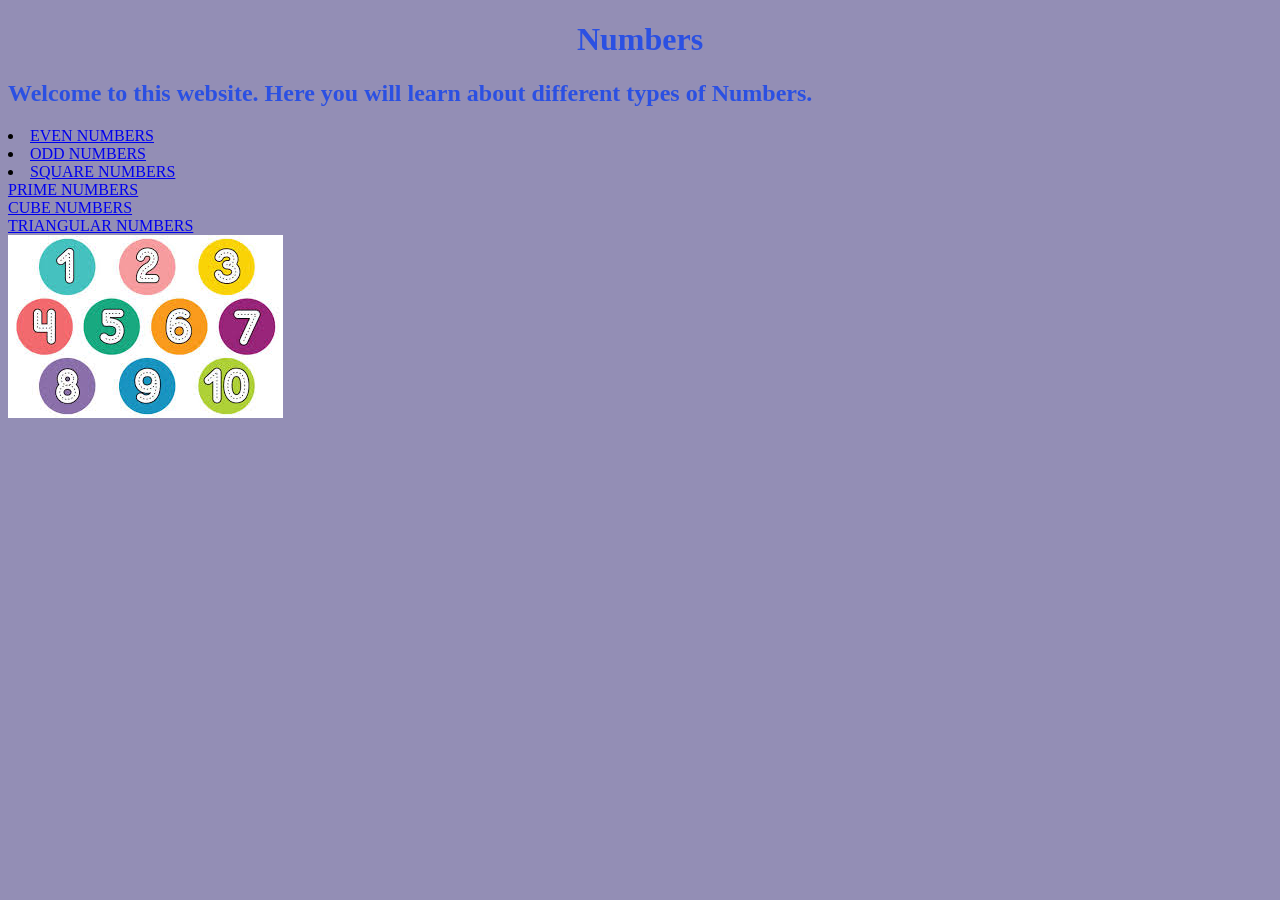
<file: index.html>
<!DOCTYPE html>
<html lang="en">
<head>
    <link rel="stylesheet" href="main.css">
    <title>Numbers</title>
</head>
<body>
    <h1> Numbers </h1>
    <h2> Welcome to this website. Here you will learn about different types of Numbers.  </h2>
  
     <div class="navbar">
        <li><a href="/evennumbers.html">EVEN NUMBERS</a></li>
        <li><a href="/oddnumbers.html">ODD NUMBERS</a></li>
        <li><a href="/squarenumbers.html">SQUARE NUMBERS</a></li>
        <div><a href="/specialnumbers.html">PRIME NUMBERS</a></div>
        <div><a href="/cubenumbers.html">CUBE NUMBERS</a></div>
        <div><a href="/triangularnumbers.html">TRIANGULAR NUMBERS</a></div>
        
    </div> 


     <img src="images/numbers.jpg" alt="An image of prime numbers">






</body>
</html>
</file>
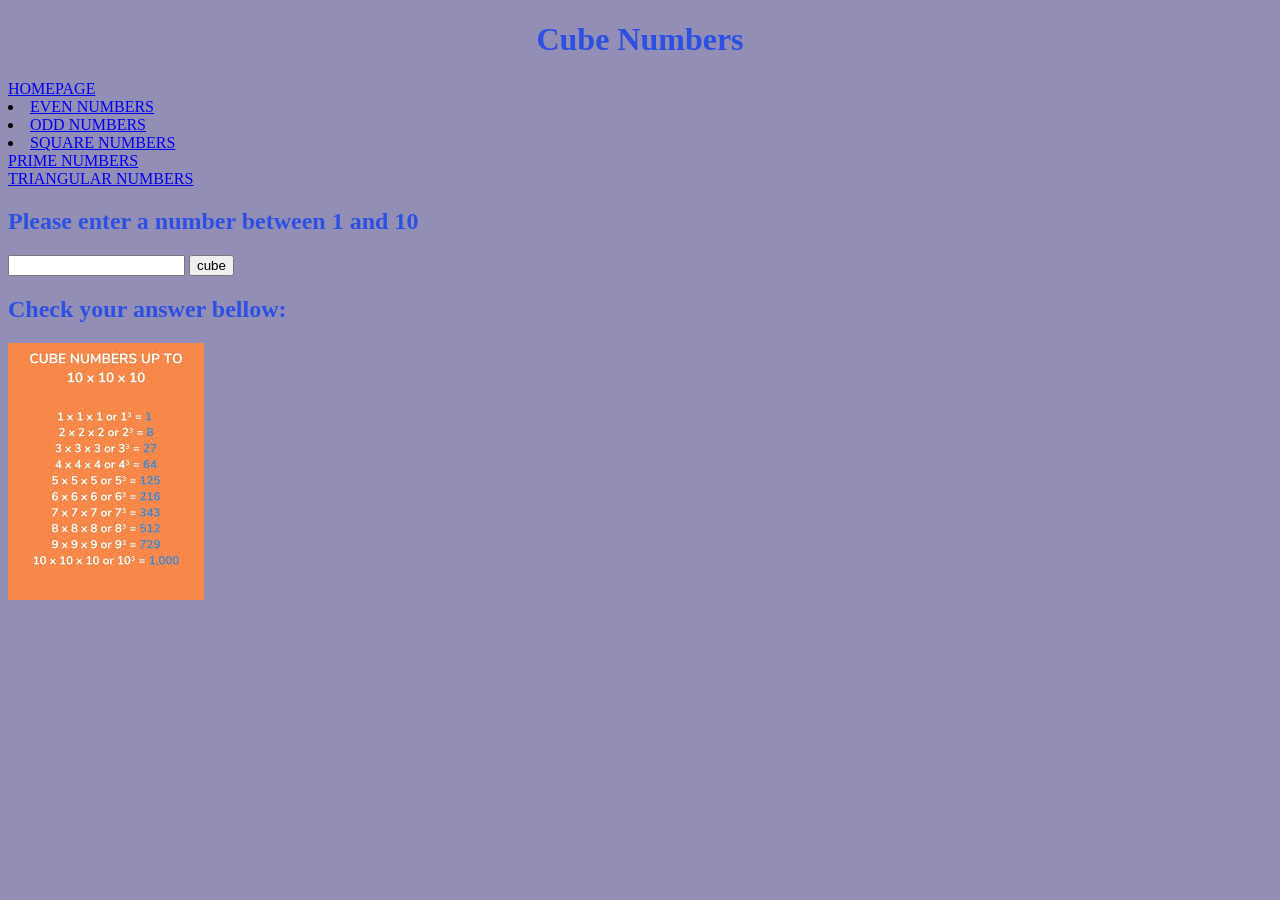
<file: cubenumbers.html>
<!DOCTYPE html>
<html lang="en">
<head>
    <meta charset="UTF-8">
    <meta http-equiv="X-UA-Compatible" content="IE=edge">
    <meta name="viewport" content="width=device-width, initial-scale=1.0">
    <link rel="stylesheet" href="main.css">
    <title>Cube Numbers</title>

</head>
<body>
    <h1> Cube Numbers </h1>
    
     <div class="navbar">
        <div><a href="/index.html">HOMEPAGE</a></div>
        <li><a href="/evennumbers.html">EVEN NUMBERS</a></li>
        <li><a href="/oddnumbers.html">ODD NUMBERS</a></li>
        <li><a href="/squarenumbers.html">SQUARE NUMBERS</a></li>
        <div><a href="/specialnumbers.html">PRIME NUMBERS</a></div>
        <div><a href="/triangularnumbers.html">TRIANGULAR NUMBERS</a></div>
        
    </div>
     <h2> Please enter a number between 1 and 10</h2>
     <input id="numInput" type="number">
     <button onclick="calCube()">cube</button>
     <p id="result"></p>

     <script>
     function calCube() {
     const num = parseFloat(document.getElementById('numInput').value);
     const cube = num ** 3;
     document.getElementById('result').textContent = `Cube of ${num} = ${cube}`;
  }
     </script>
     <h2>Check your answer bellow:</h2>
    <img src="images/cube numbers.jpg" alt="An image of cube numbers">

</body>
</html>
</file>
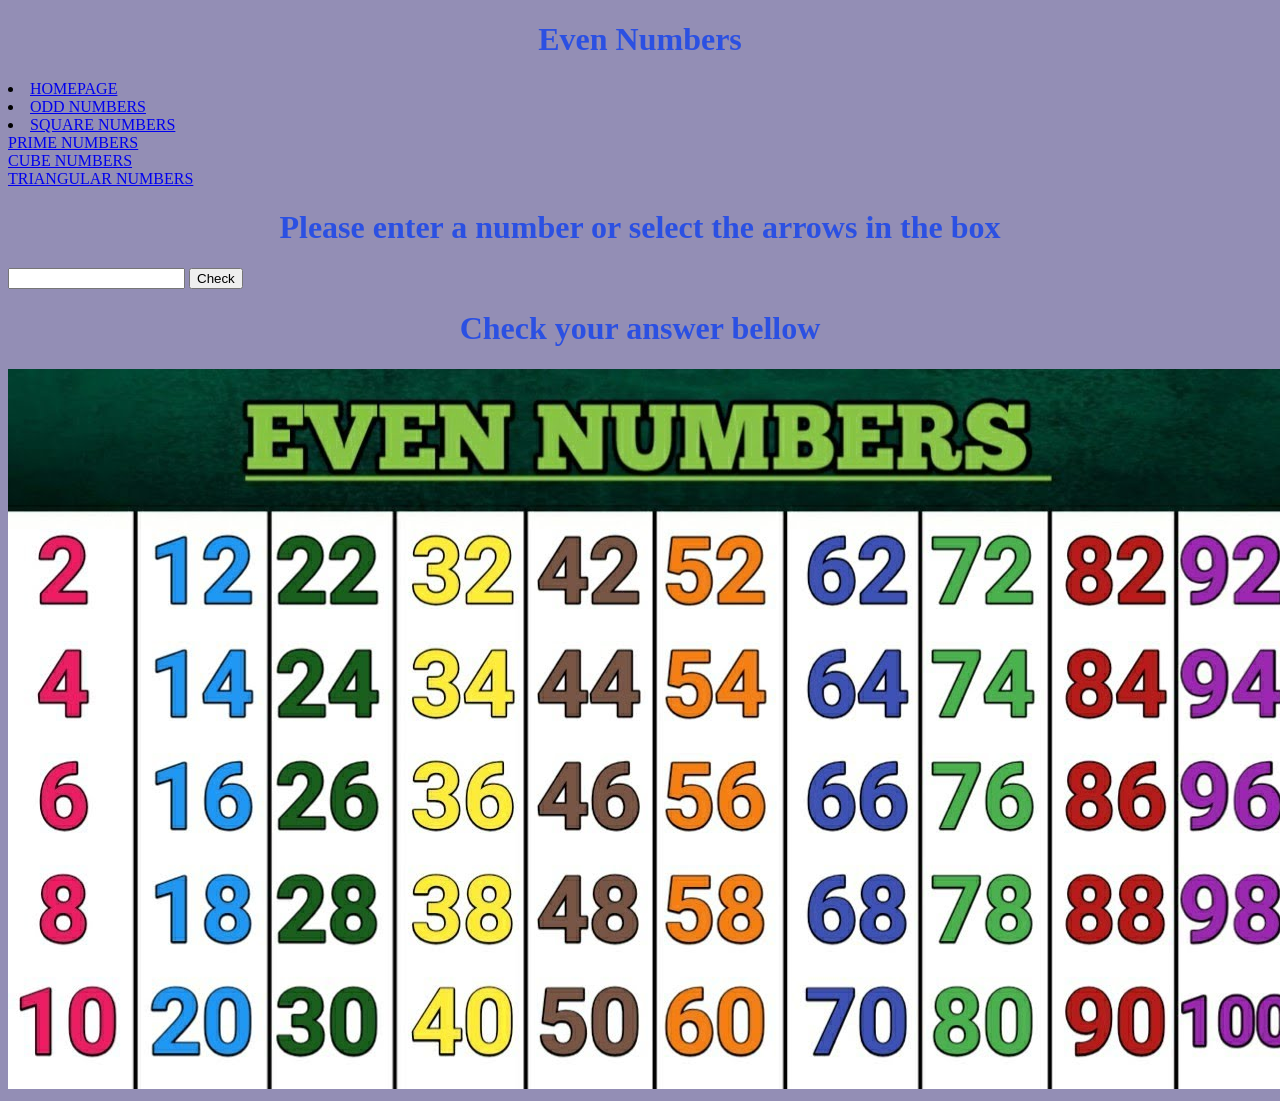
<file: evennumbers.html>
<!DOCTYPE html>
<html lang="en">
<head>
    <meta charset="UTF-8">
    <meta http-equiv="X-UA-Compatible" content="IE=edge">
    <meta name="viewport" content="width=device-width, initial-scale=1.0">
    <link rel="stylesheet" href="main.css">
    <title> EvenNumbers</title>

</head>
<body>
    <h1> Even Numbers </h1>
    
     <div class="navbar">
        <li><a href="/index.html">HOMEPAGE</a></li>
        <li><a href="/oddnumbers.html">ODD NUMBERS</a></li>
        <li><a href="/squarenumbers.html">SQUARE NUMBERS</a></li>
        <div><a href="/specialnumbers.html">PRIME NUMBERS</a></div>
        <div><a href="cubenumbers.html">CUBE NUMBERS</a></div>
        <div><a href="/triangularnumbers.html">TRIANGULAR NUMBERS</a></div>
        
     </div>
     <h1>Please enter a number or select the arrows in the box</h1>
     <input id="numInput" type="number">
     <button onclick="checkNum()">Check</button>
     <p id="result"></p> 

     <script>
     function checkNum() {
     const num = parseInt(document.getElementById('numInput').value);
     const result = num % 2 === 0 ? "Even" : "Odd";
     document.getElementById('result').textContent = `The number is ${result}`;
   }
     </script>
     <h1> Check your answer bellow</h1>
     <img src="images/evennumbers.jpg" alt="An image of even numbers">
</body>
</html>
</file>
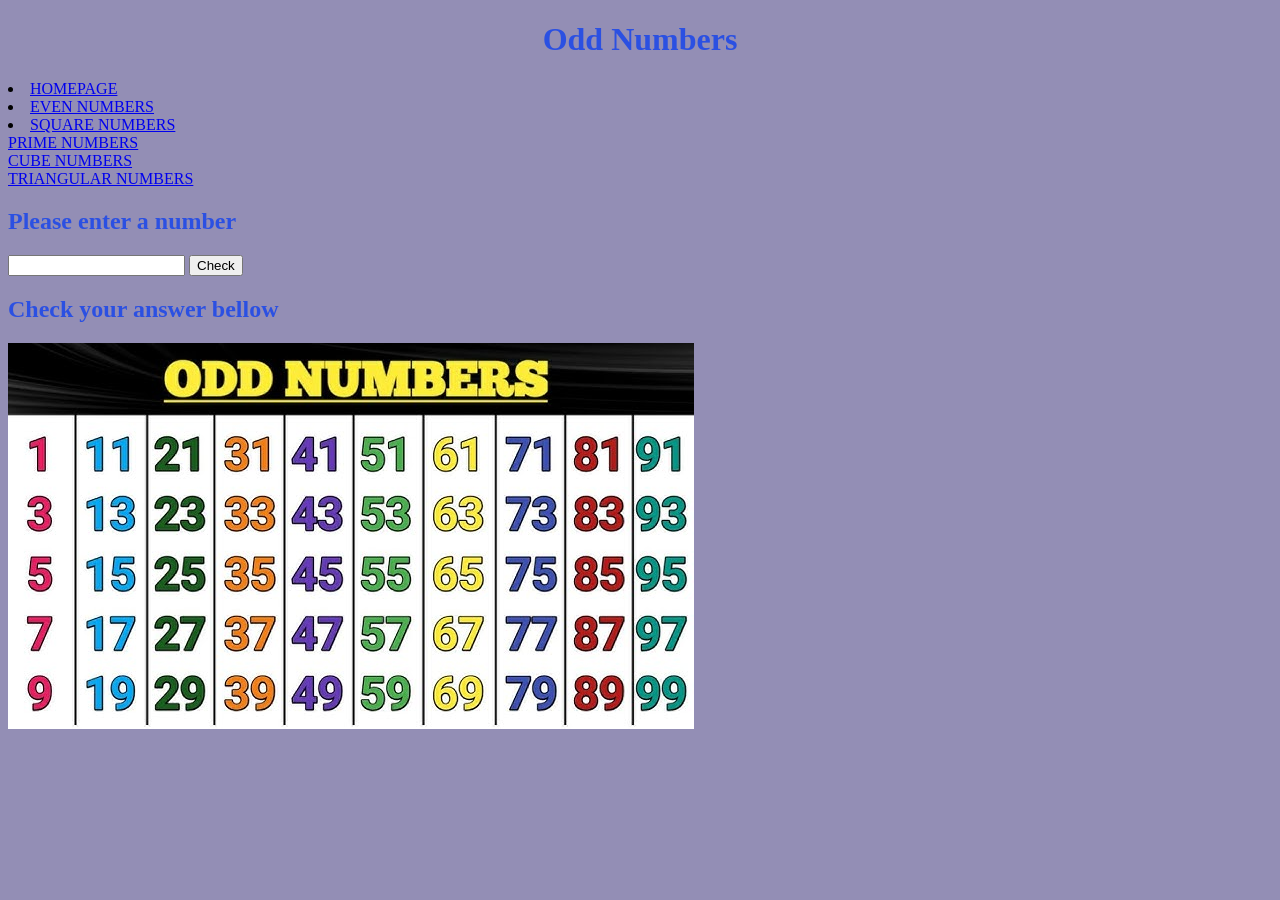
<file: oddnumbers.html>
<!DOCTYPE html>
<html lang="en">
<head>
    <meta charset="UTF-8">
    <meta http-equiv="X-UA-Compatible" content="IE=edge">
    <meta name="viewport" content="width=device-width, initial-scale=1.0">
    <link rel="stylesheet" href="main.css">
    <title>Odd Numbers</title>

</head>
<body>
    <h1> Odd Numbers </h1>
    
     <div class="navbar">
        <li><a href="/index.html">HOMEPAGE</a></li>
        <li><a href="/evennumbers.html">EVEN NUMBERS</a></li>
        <li><a href="/squarenumbers.html">SQUARE NUMBERS</a></li>
        <div><a href="/specialnumbers.html">PRIME NUMBERS</a></div>
        <div><a href="cubenumbers.html">CUBE NUMBERS</a></div>
        <div><a href="/triangularnumbers.html">TRIANGULAR NUMBERS</a></div>
        
    </div>
    
      <h2>Please enter a number</h2>
     <input id="numInput" type="number">
     <button onclick="checkNum()">Check</button>
     <p id="result"></p> 
     <script>
     function checkNum() {
     const num = parseInt(document.getElementById('numInput').value);
     const result = num % 2 === 0 ? "Even" : "Odd";
     document.getElementById('result').textContent = `The number is ${result}`;
     }
     </script>
     <h2> Check your answer bellow</h2>
     <img src="images/oddnumbers.jpg" alt="An image of odd numbers">
</body>
</html>
</file>
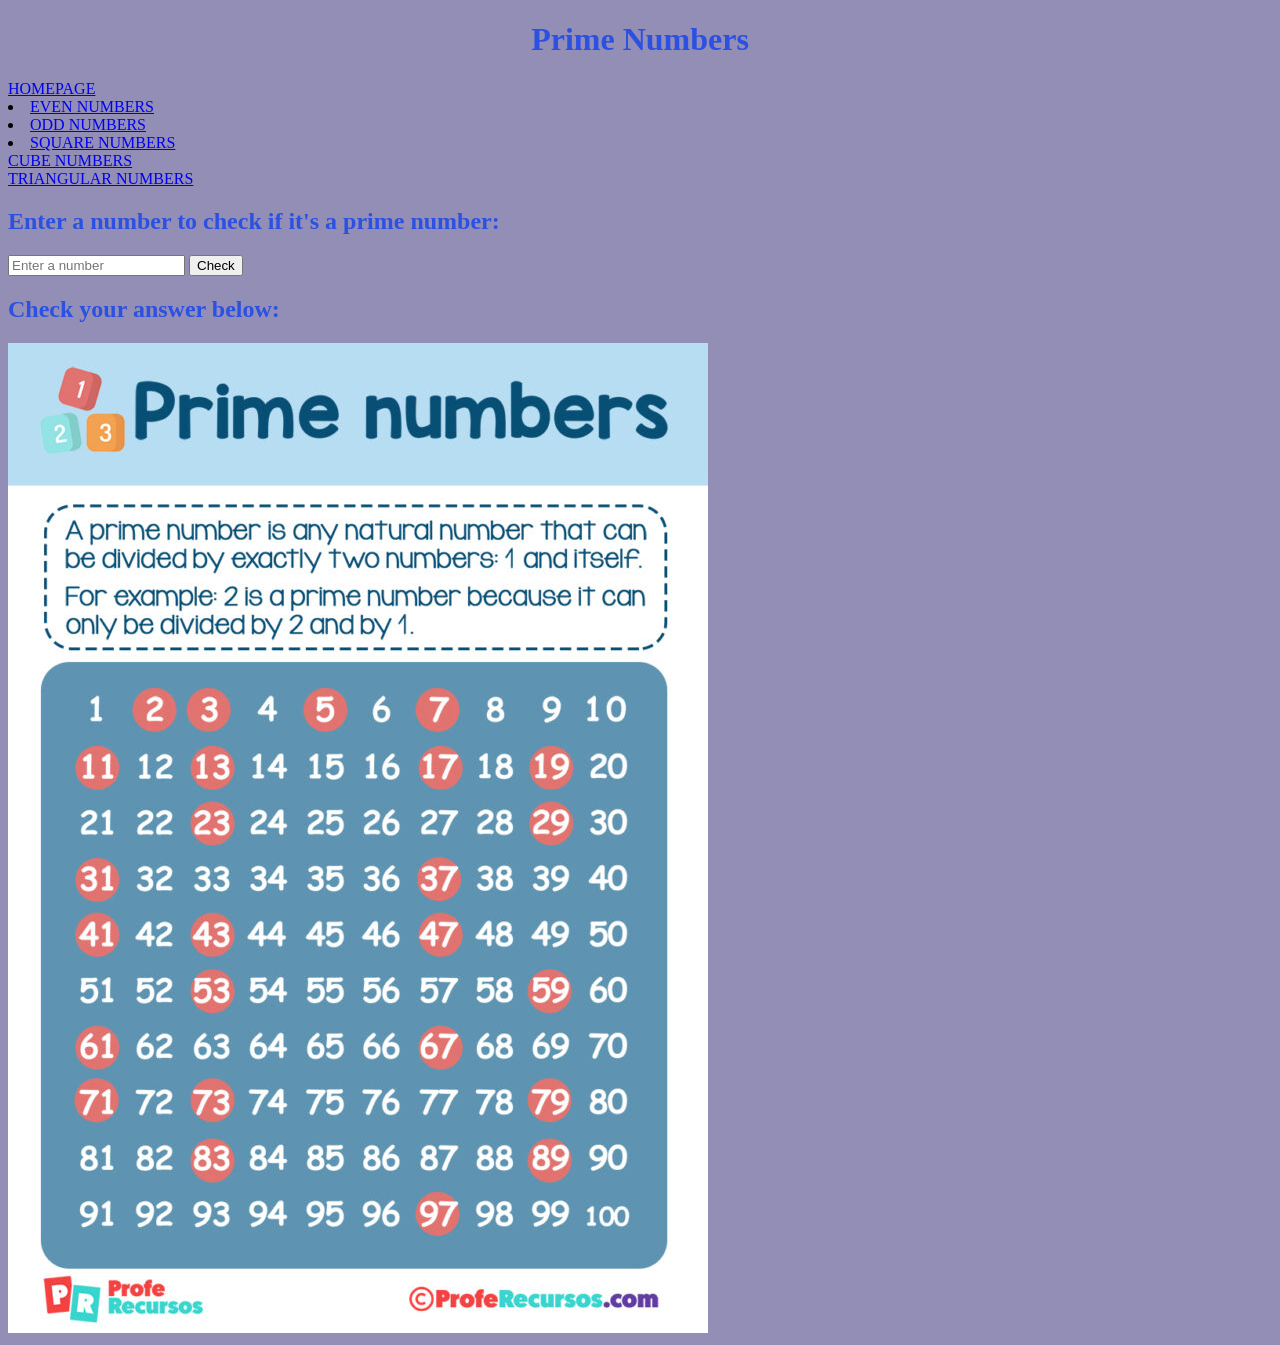
<file: specialnumbers.html>
<!DOCTYPE html>
<html lang="en">
<head>
    <meta charset="UTF-8">
    <meta http-equiv="X-UA-Compatible" content="IE=edge">
    <meta name="viewport" content="width=device-width, initial-scale=1.0">
    <link rel="stylesheet" href="main.css">
    <title>Prime Numbers</title>

</head>
<body>
    <h1> Prime Numbers </h1>
     <div class="navbar">
        <div><a href="/index.html">HOMEPAGE</a></div>
        <li><a href="/evennumbers.html">EVEN NUMBERS</a></li>
        <li><a href="/oddnumbers.html">ODD NUMBERS</a></li>
        <li><a href="/squarenumbers.html">SQUARE NUMBERS</a></li>
        <div><a href="cubenumbers.html">CUBE NUMBERS</a></div>
        <div><a href="/triangularnumbers.html">TRIANGULAR NUMBERS</a></div>
        
    </div>
    <h2>Enter a number to check if it's a prime number: </h2>
   
     <input id="numInput" type="number" placeholder="Enter a number">
     <button onclick="checkPrime()">Check</button>
     <p id="result"></p>

     <script>
     function isPrime(n) {
     if (n <= 1) return false;
     for (let i = 2, sqrt = Math.sqrt(n); i <= sqrt; i++)
     if (n % i === 0) return false;
     return true;
   }

     function checkPrime() {
     const num = parseInt(document.getElementById('numInput').value);
     const result = isPrime(num) ? `${num} is Prime` : `${num} is Not Prime`;
     document.getElementById('result').textContent = result;
     }
     </script>
   
   
    <h2> Check your answer below:</h2> 
    <img src="images/primenumbers.jpg" alt="An image of prime numbers" >
</body>
</html>
</file>
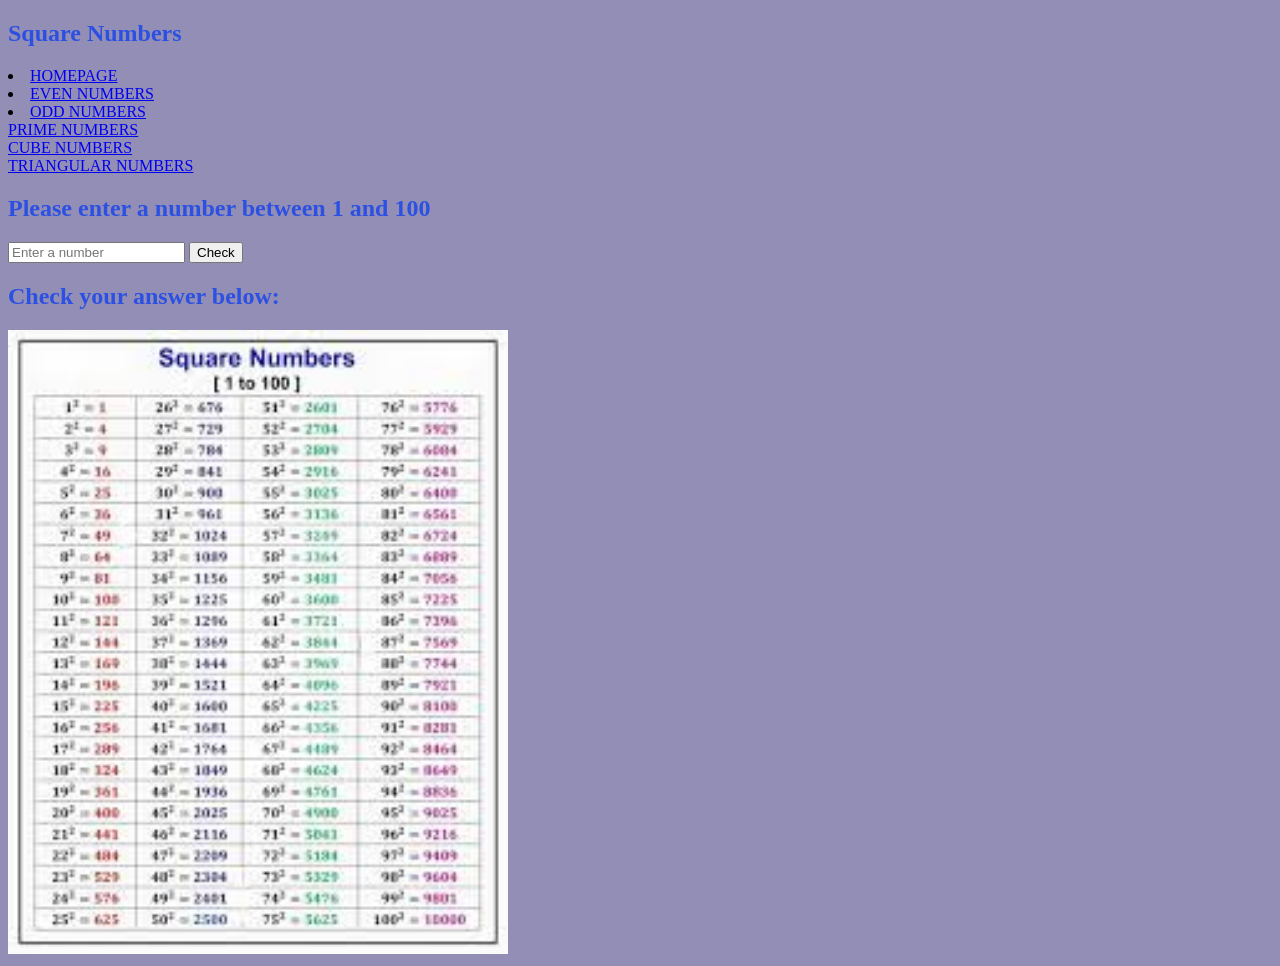
<file: squarenumbers.html>
<!DOCTYPE html>
<html lang="en">
<head>
    <meta charset="UTF-8">
    <meta http-equiv="X-UA-Compatible" content="IE=edge">
    <meta name="viewport" content="width=device-width, initial-scale=1.0">
    <link rel="stylesheet" href="main.css">
    <title>SquareNumbers</title>

</head>
<body>
    <h2> Square Numbers </h2>
     <div class="navbar">
        <li><a href="/index.html">HOMEPAGE</a></li>
        <li><a href="/evennumbers.html">EVEN NUMBERS</a></li>
        <li><a href="/oddnumbers.html">ODD NUMBERS</a></li>
        <div><a href="/specialnumbers.html">PRIME NUMBERS</a></div>
        <div><a href="cubenumbers.html">CUBE NUMBERS</a></div>
        <div><a href="/triangularnumbers.html">TRIANGULAR NUMBERS</a></div>
        
     </div>
     <h2> Please enter a number between 1 and 100  </h2>
        <input id="numInput" type="number" placeholder="Enter a number">
        <button onclick="checkSquare()">Check</button>
        <p id="result"></p>
     <script>
     function isSquare(n) {
     return Math.sqrt(n) % 1 === 0;
   }

     function checkSquare() {
     const num = parseInt(document.getElementById('numInput').value);
     const result = isSquare(num) ? `${num} is a Square Number` : `${num} is Not a Square Number`;
     document.getElementById('result').textContent = result;
     }
     </script>

    <h2>Check your answer below:</h2> 
    <img src="images/sqaurenumbers.jpg" alt="An image of square numbers" width="500">
</body>
</html>
</file>
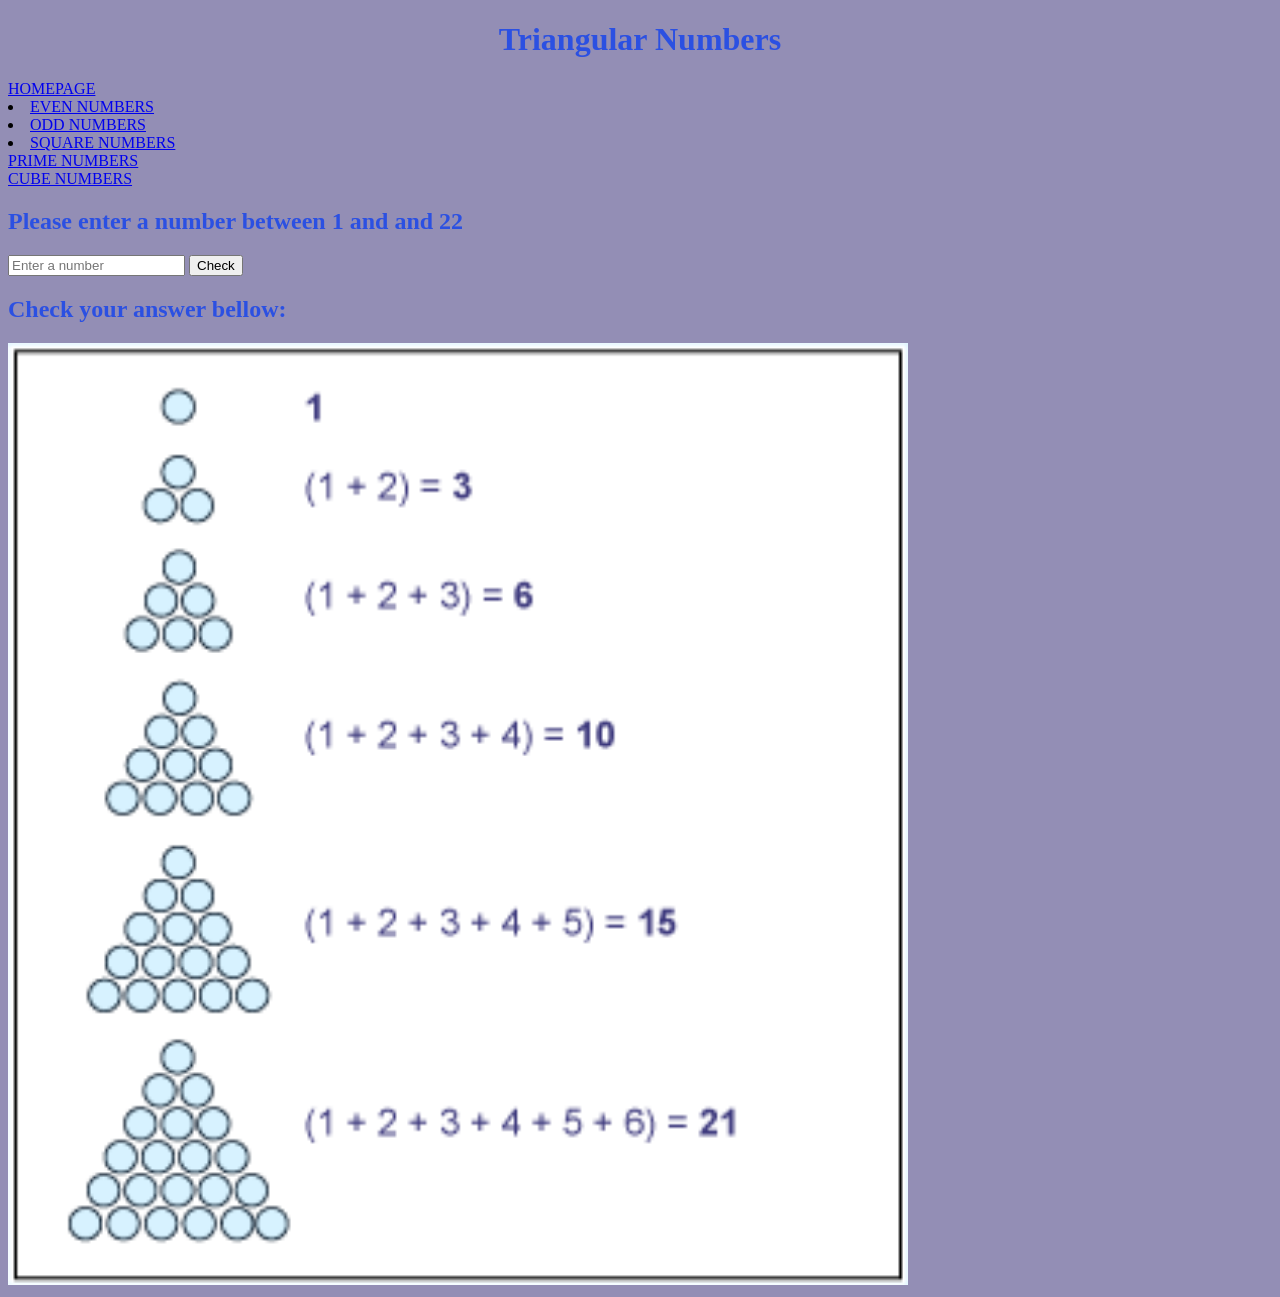
<file: triangularnumbers.html>
<!DOCTYPE html>
<html lang="en">
<head>
    <meta charset="UTF-8">
    <meta http-equiv="X-UA-Compatible" content="IE=edge">
    <meta name="viewport" content="width=device-width, initial-scale=1.0">
    <link rel="stylesheet" href="main.css">
    <title>Triangular Numbers</title>

</head>
<body>
    <h1> Triangular Numbers </h1>
     <div class="navbar">
        <div><a href="/index.html">HOMEPAGE</a></div>
        <li><a href="/evennumbers.html">EVEN NUMBERS</a></li>
        <li><a href="/oddnumbers.html">ODD NUMBERS</a></li>
        <li><a href="/squarenumbers.html">SQUARE NUMBERS</a></li>
        <div><a href="/specialnumbers.html">PRIME NUMBERS</a></div>
        <div><a href="cubenumbers.html">CUBE NUMBERS</a></div>
        
        
    </div>
        <h2>Please enter a number between 1 and and 22 </h2>
        <input id="numInput" type="number" placeholder="Enter a number">
<button onclick="checkTriangular()">Check</button>
<p id="result"></p>

<script>
function isTriangular(n) {
  return Math.sqrt(8 * n + 1) % 1 === 0;
}

function checkTriangular() {
  const num = parseInt(document.getElementById('numInput').value);
  const result = isTriangular(num) ? `${num} is Triangular` : `${num} is Not Triangular`;
  document.getElementById('result').textContent = result;
}
</script>
    
     <h2> Check your answer bellow:</h2> 
     <img src="images/triangularnumbers.gif" alt="An image of even numbers" width="900px">
</body>
</html>
</file>
<file: main.css>
body {
background-color: rgb(147, 142, 181);


h1 {
color: rgb(43, 80, 226);
text-align: center;
}

h2 {
color: rgb(43, 80, 226);
text-align: left;
}

h3{
    color: rgb(43, 80, 226);
    text-align: center;
}

p {
font-family: 'Times New Roman', Times, serif;
font-size: 20px;
}

img {
  .center-img
   {display: block;
  margin: 0;
  
  }
}
}
</file>
